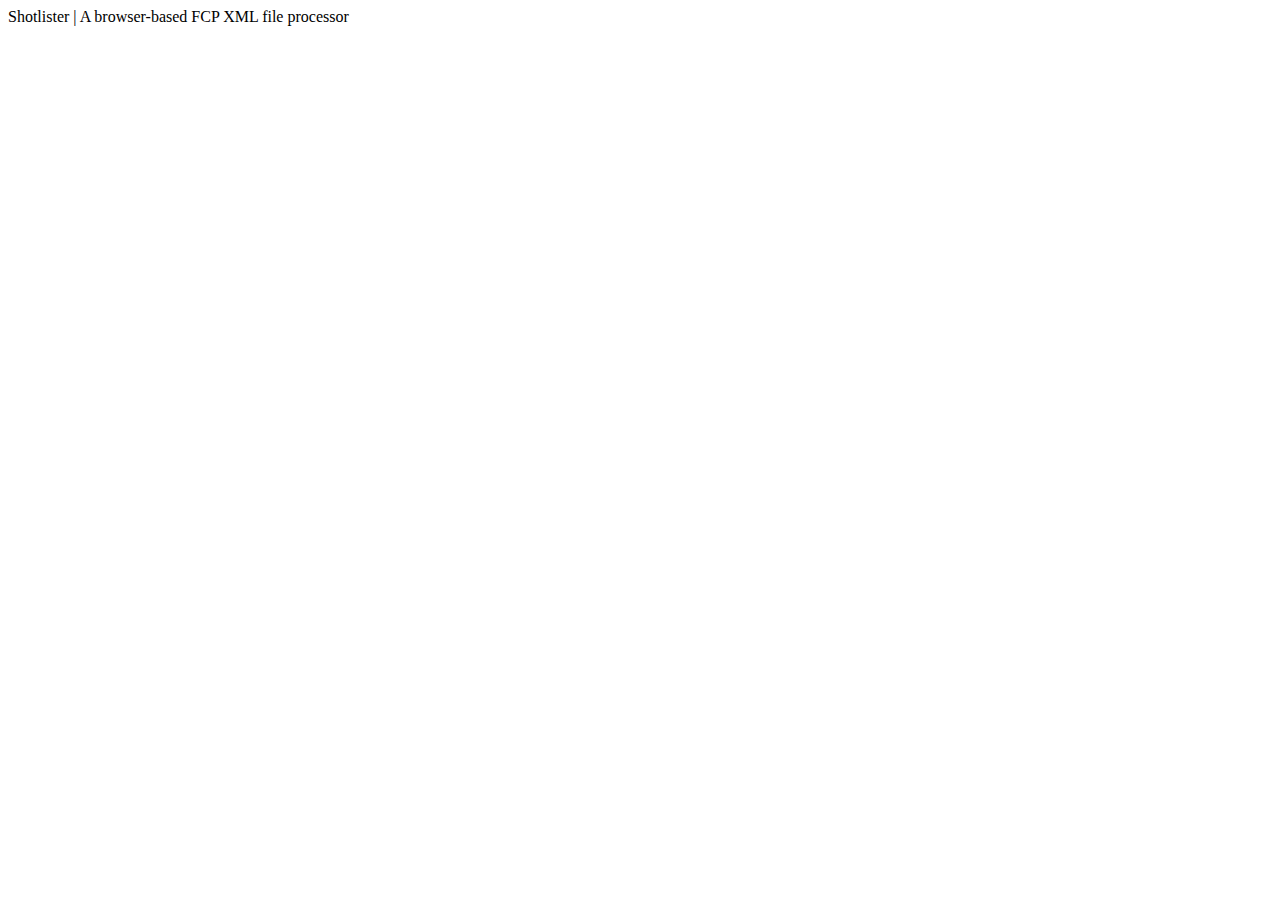
<file: index.html>
<?!doctype html>
<html lang=en>
    <head>
        <meta charset=utf-8>
        <title>Shotlister | bevand10</title>
    </head>
    <body>
        <header>
            <div class=container>
                Shotlister | A browser-based FCP XML file processor
            </div>
        </header>
    </body>
</html>
</file>
